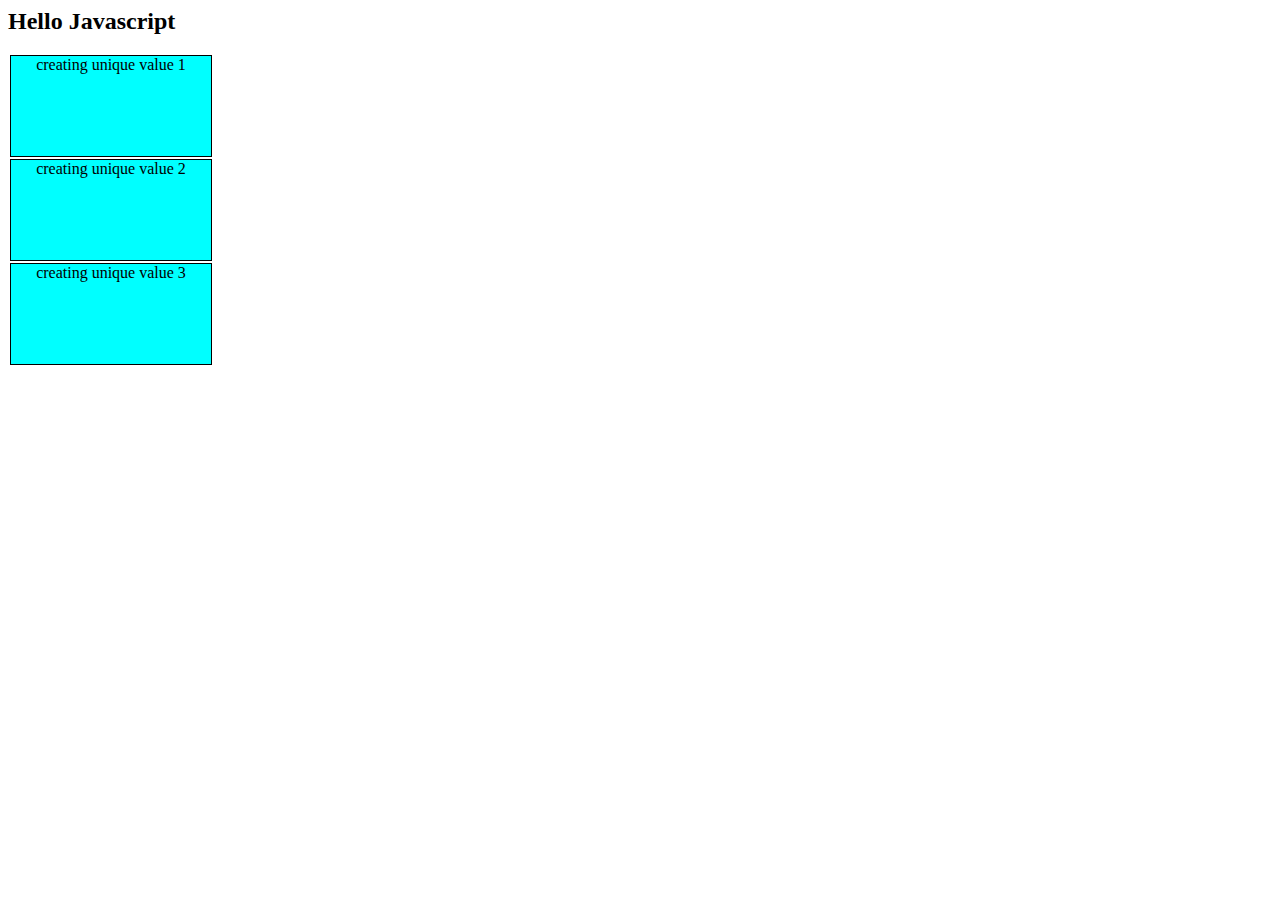
<file: 07_domm.html>
<html lang="en">
<head>
    <meta charset="UTF-8">
    <meta name="viewport" content="width=device-width, initial-scale=1.0">
    <title>Document</title>
    <link rel="stylesheet" href="09_.styling.css">
</head>
<body>
    <h2>Hello Javascript</h2>
    <div class="box">first box</div>
    <div class="box">second box</div>
    <div class="box"> third box</div>

    <script src="08_jav_dom.js"></script>
</body>
</html>
</file>
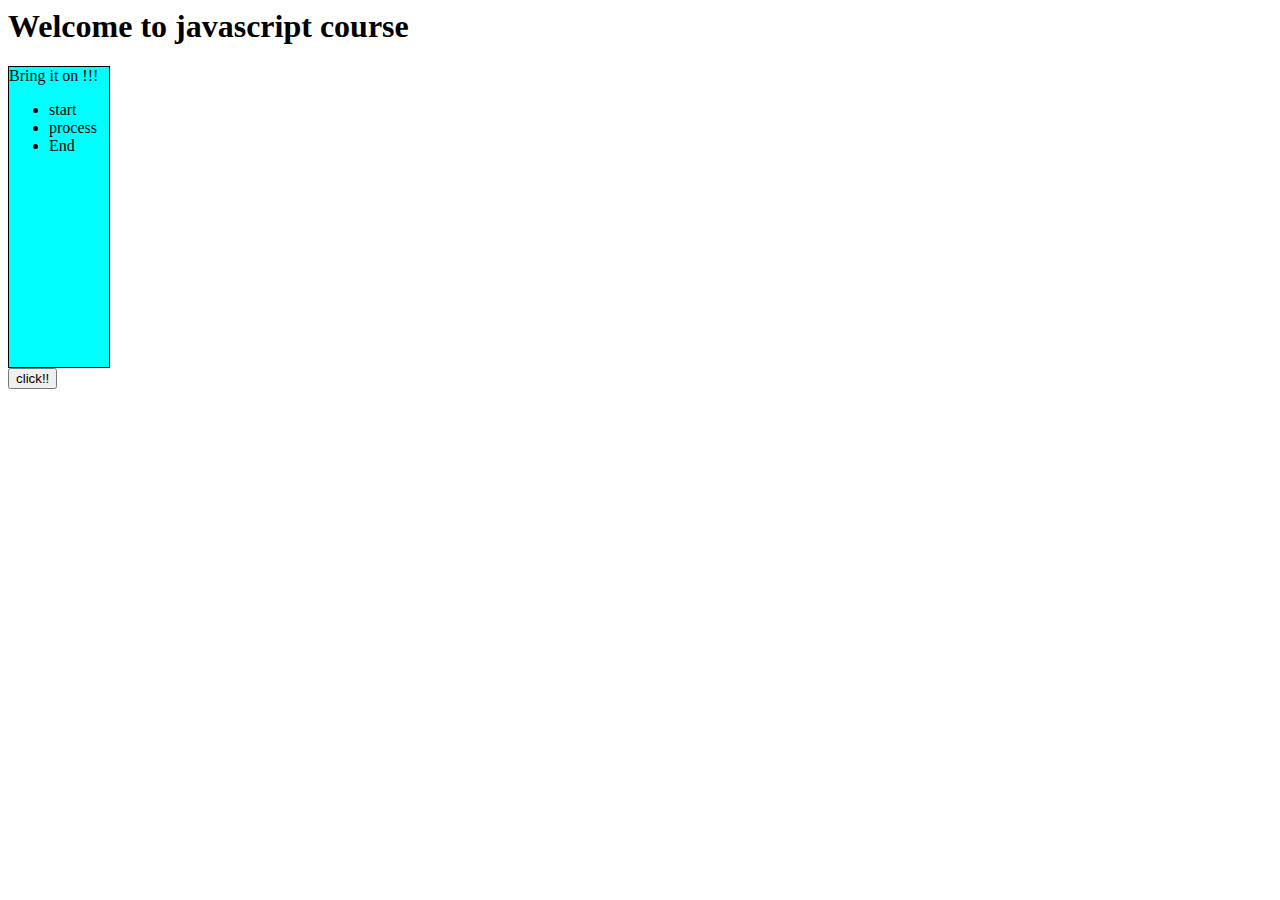
<file: 11_manu.html>
<html lang="en">
<head>
    <meta charset="UTF-8">
    <meta name="viewport" content="width=device-width, initial-scale=1.0">
    <title>Document</title>
    <link rel="stylesheet" href="12_manup.css">
</head>
<body>
    <div id="boss"  >Bring it on !!!
        <ul>
            <li>start</li>
            <li>process</li>
            <li>End</li>
        </ul>
    </div>
    <p>Styling using JS</p>
    <script src="10_manuplate.js"></script>
</body>
</html>
</file>
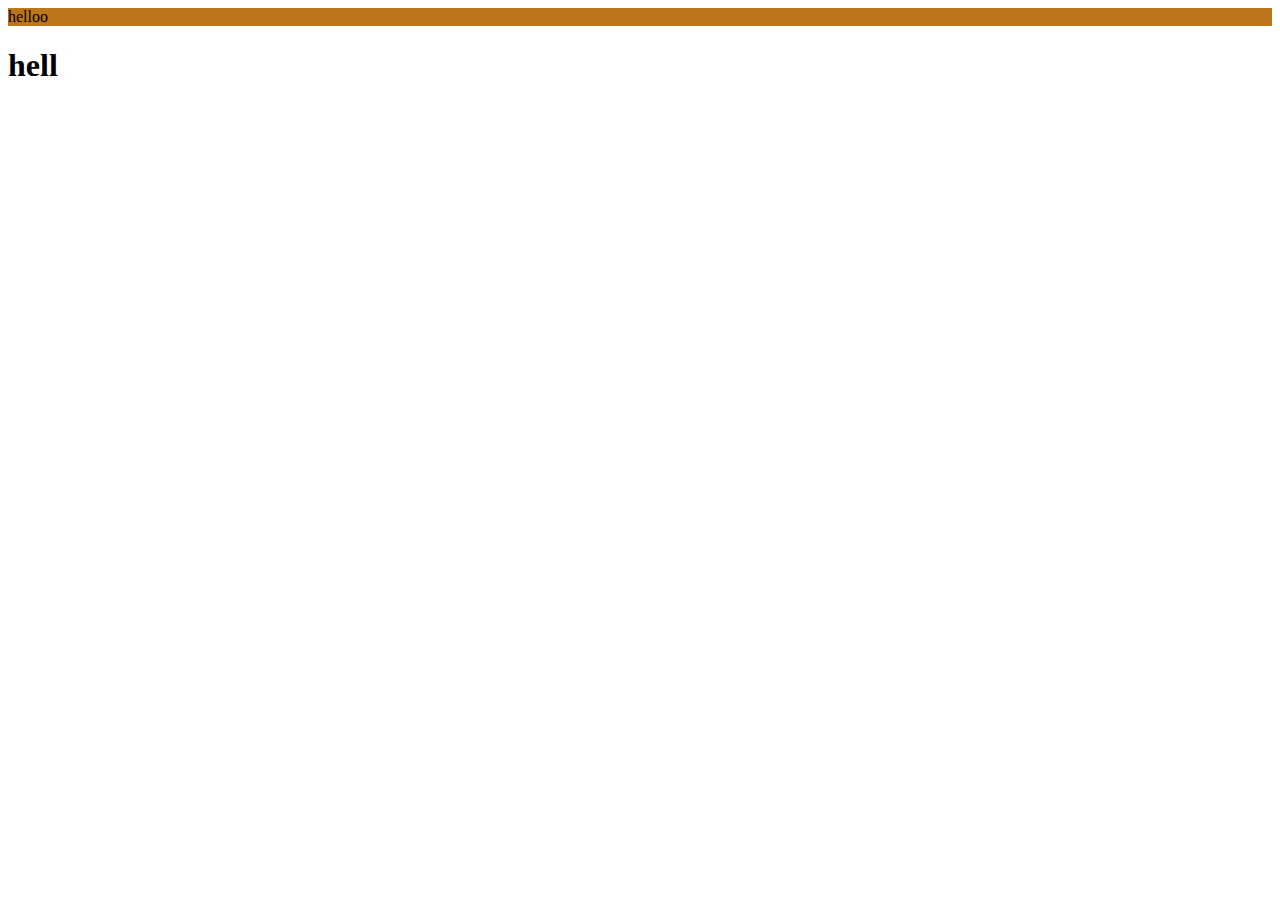
<file: 15_practice.html>
<html lang="en">
<head>
    <meta charset="UTF-8">
    <meta name="viewport" content="width=device-width, initial-scale=1.0">
    <title>Document</title>
    <link rel="stylesheet" href="14_pratice.css">
</head>
<body>
    <!-- <p class="box" style="background-color: aqua;">hellooo!!</p> -->
     <p class="buss">helloo</p>
    <script src="13_practice.js"></script>
    <h1>hell</h1>
</body>
</html>
</file>
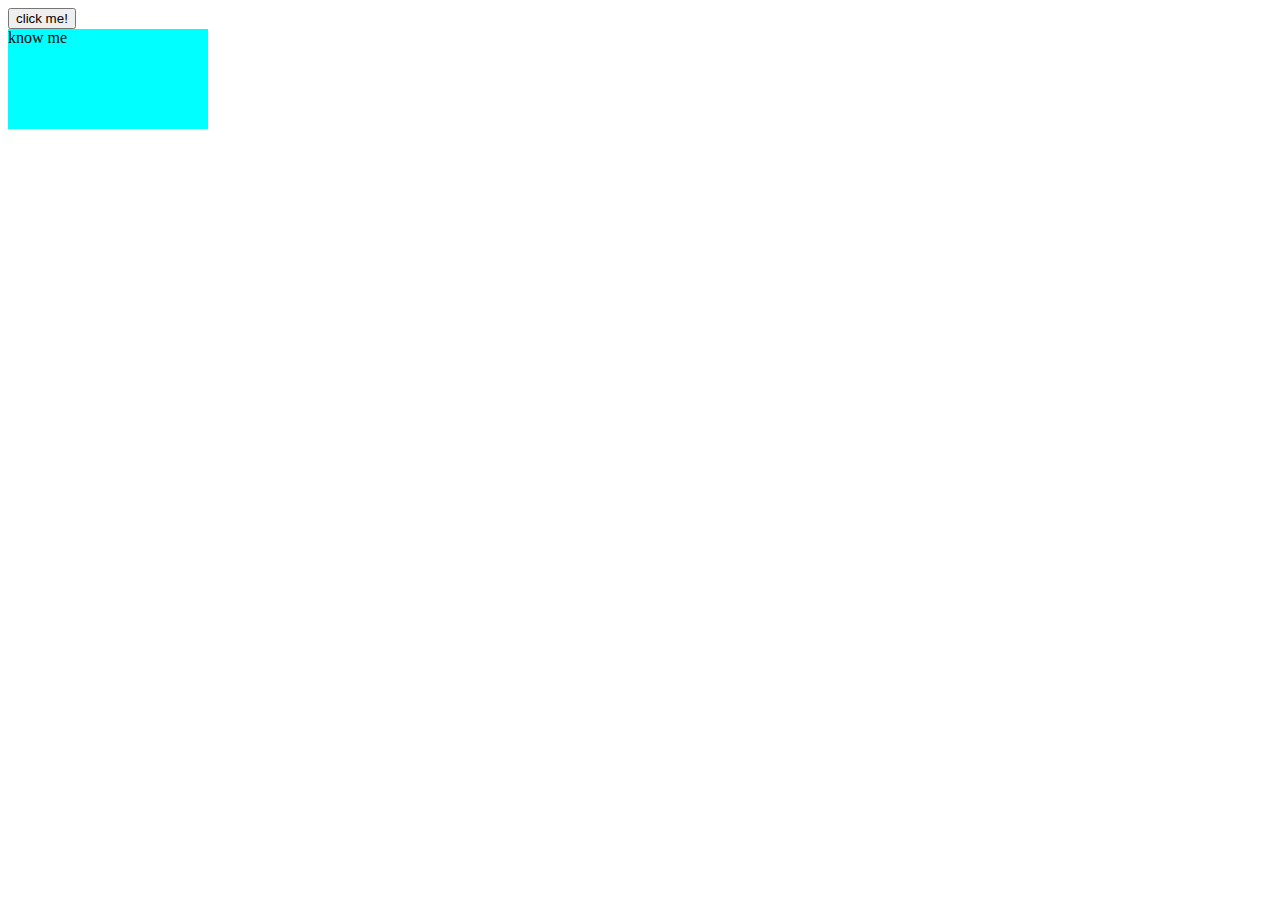
<file: 16_events.html>
<html lang="en">
<head>
    <meta charset="UTF-8">
    <meta name="viewport" content="width=device-width, initial-scale=1.0">
    <title>Document</title>
    <link rel="stylesheet" href="16_events.css">
</head>
<body>
    <button>click me!</button>
    <div>know me</div>
    <script src="16_events.js"></script>
</body>
</html>
</file>
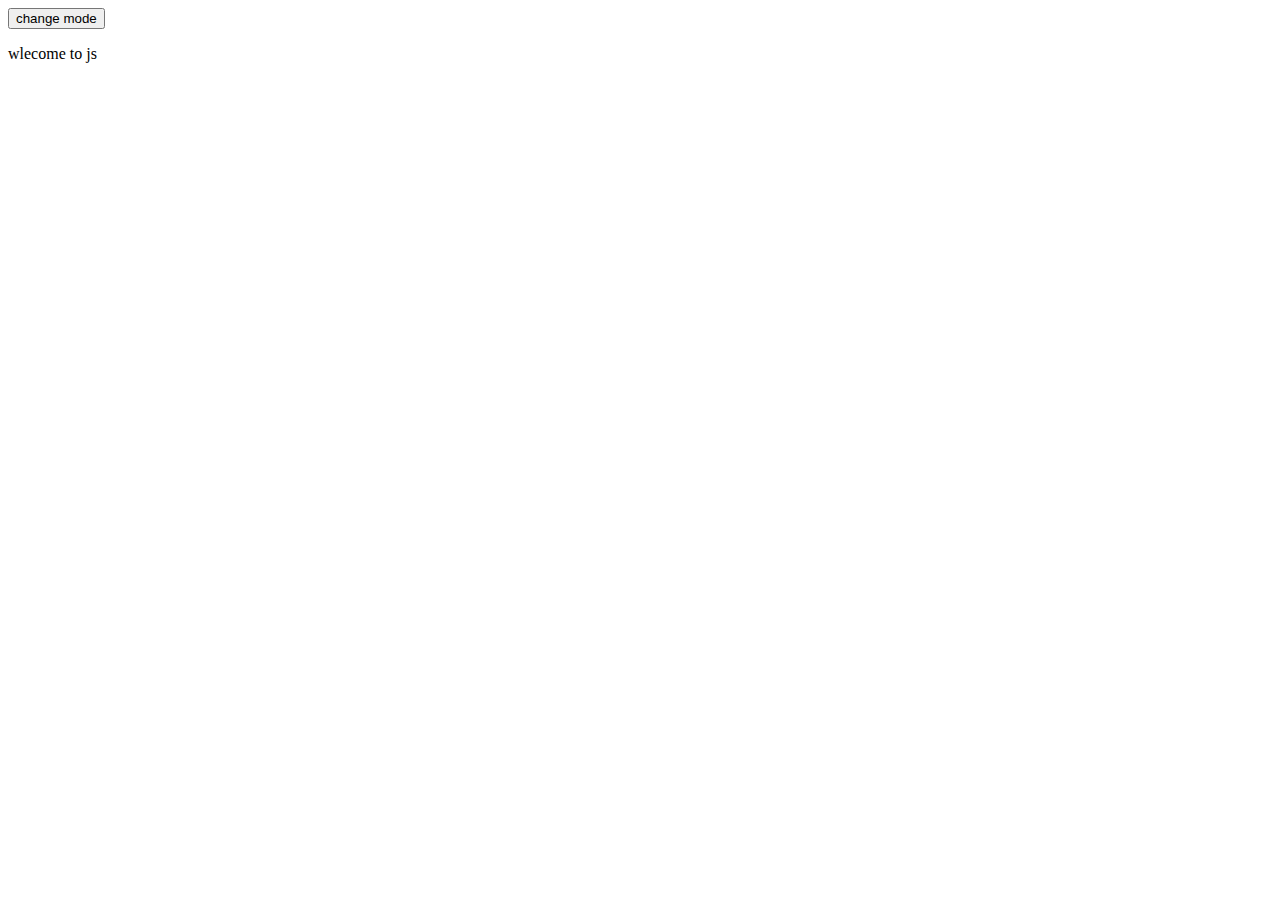
<file: 17_practice.html>
<html lang="en">
<head>
    <meta charset="UTF-8">
    <meta name="viewport" content="width=device-width, initial-scale=1.0">
    <title>Document</title>
    <link rel="stylesheet" href="17_practice.css">
</head>
<body>
    <button id="mode">change mode</button>
    <p>wlecome to js</p>
    <script src="17_practice.js"></script>

</body>
</html>
</file>
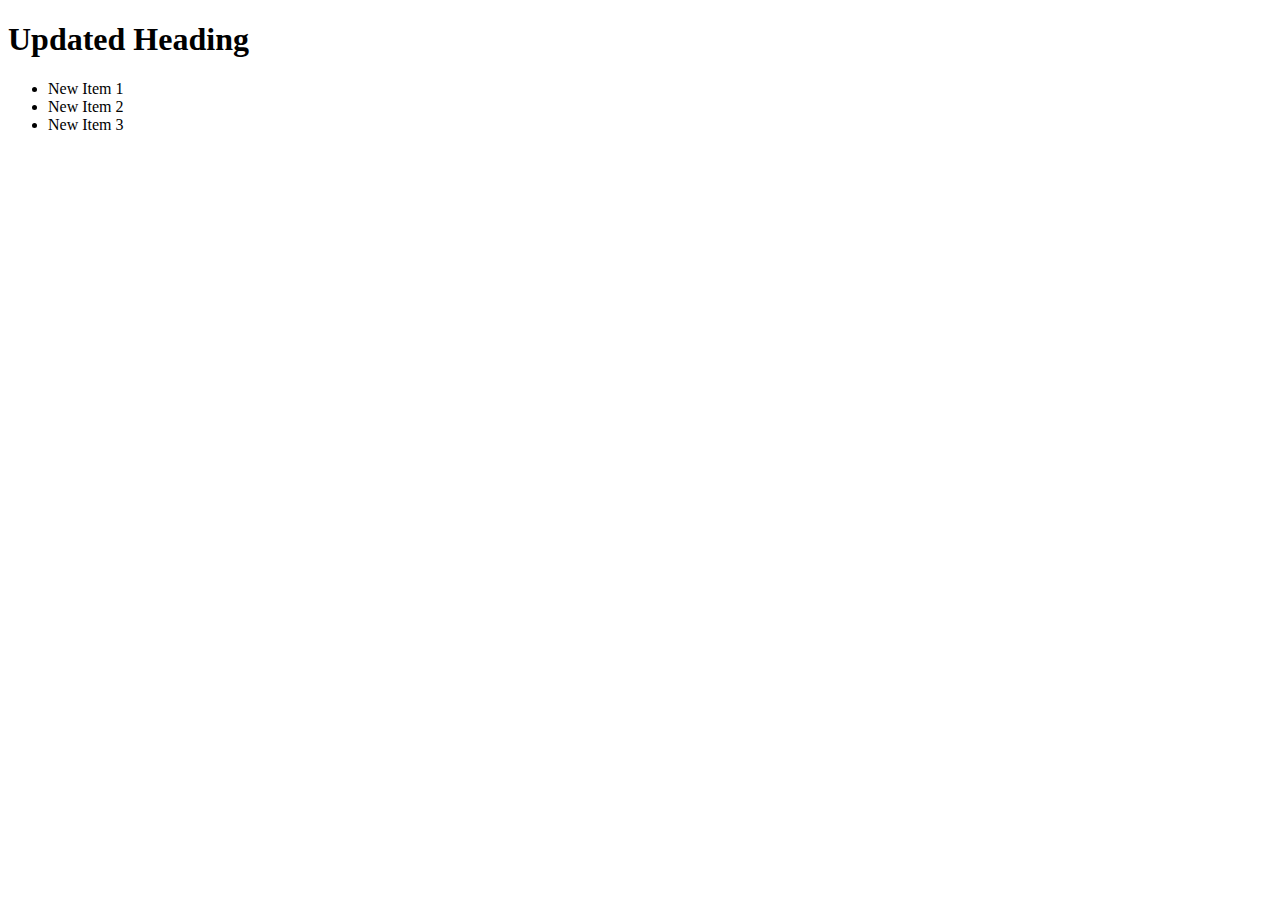
<file: fuest.html>
<!DOCTYPE html>
<html lang="en">
<head>
    <meta charset="UTF-8">
    <meta name="viewport" content="width=device-width, initial-scale=1.0">
    <title>Accessing HTML Elements</title>
</head>
<body>

<!-- Example HTML Content -->
<h1 id="heading">Hello World</h1>
<ul>
    <li>List item 1</li>
    <li>List item 2</li>
    <li>List item 3</li>
</ul>

<!-- JavaScript Section -->
<script>
// Accessing an element by ID using getElementById
var headingElement = document.getElementById("heading");
if (headingElement) {
    headingElement.innerHTML = "Updated Heading"; // Modify content
} else {
    alert("Element with ID 'heading' not found.");
}

// Accessing elements by tag name using getElementsByTagName
var listItems = document.getElementsByTagName("li");

// Modify content of individual elements without a for loop
listItems[0].textContent = "New Item 1";
listItems[1].textContent = "New Item 2";
listItems[2].textContent = "New Item 3";
</script>

</body>
</html>
</file>
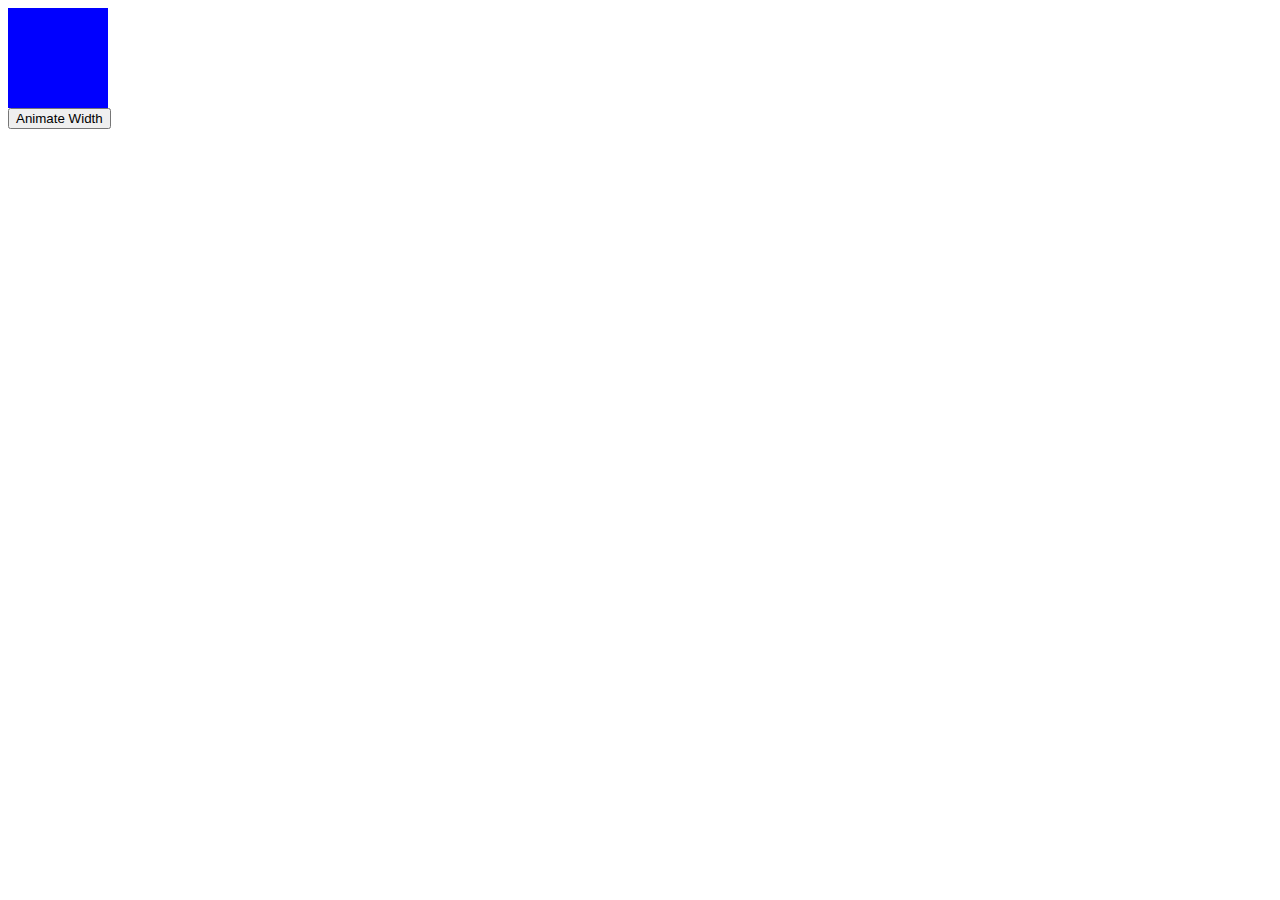
<file: hssh.html>
<!DOCTYPE html>
<html lang="en">
<head>
    <meta charset="UTF-8">
    <meta name="viewport" content="width=device-width, initial-scale=1.0">
    <title>Simple jQuery Animate Example</title>
    <style>
        #box {
            width: 100px;
            height: 100px;
            background-color: blue;
        }
    </style>
</head>
<body>
    <div id="box"></div>
    <button id="animateBtn">Animate Width</button>

    <script src="https://code.jquery.com/jquery-3.6.0.min.js"></script>
    <script>
        $(document).ready(function(){
            $('#animateBtn').click(function(){
                $('#box').animate({
                    width: '300px'
                }, 1000);
            });
        });
    </script>
</body>
</html>
</file>
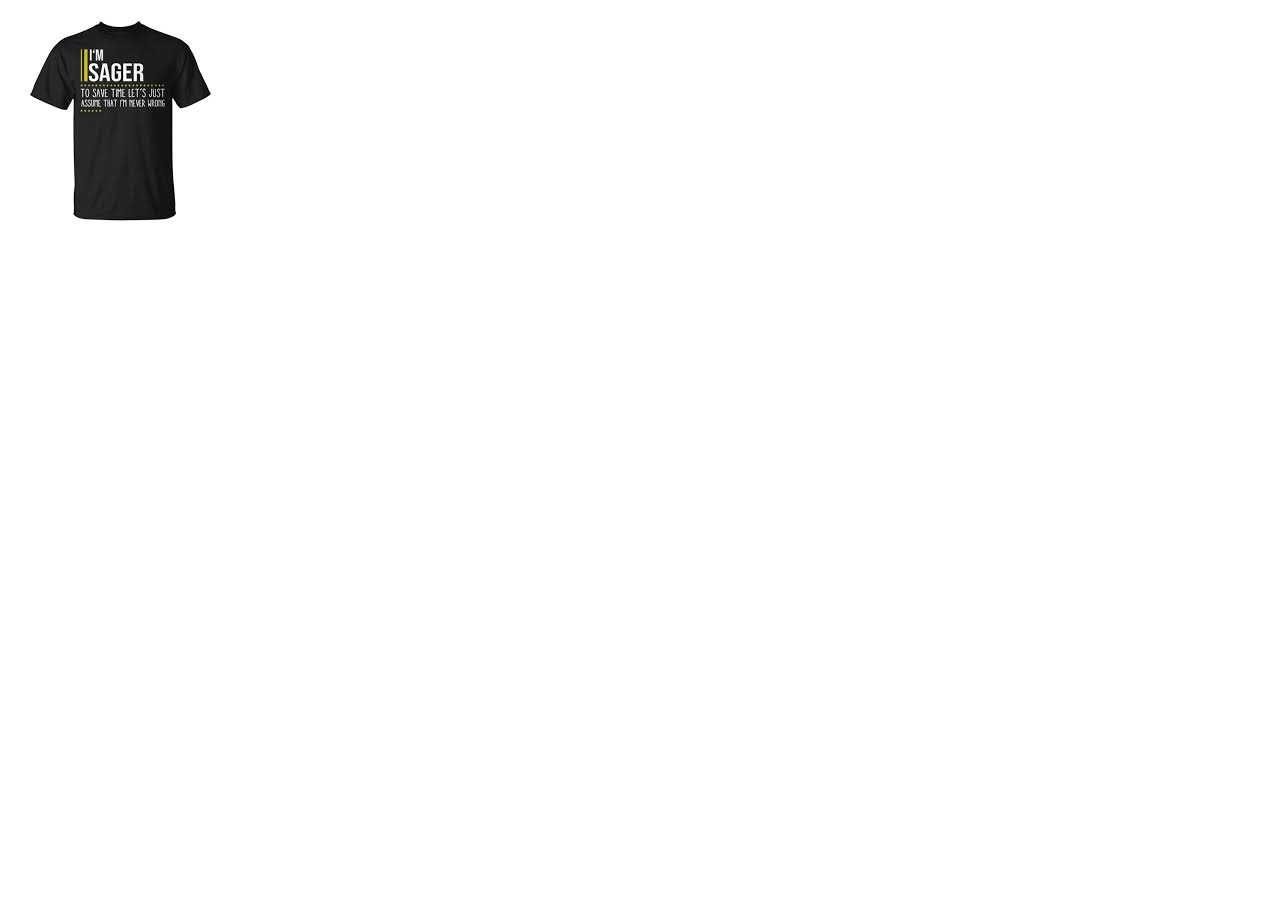
<file: jsj.html>
<!DOCTYPE html>
<html lang="en">
<head>
    <meta charset="UTF-8">
    <meta http-equiv="X-UA-Compatible" content="IE=edge">
    <meta name="viewport" content="width=device-width, initial-scale=1.0">
    <title>iost</title>
</head>
<body>
    <div>
        <a href="http://www.tuiost.edu.np" target="_blank">
            <img src="download.jfif" alt="iost">
        </a>
    </div>
</body>
</html>
</file>
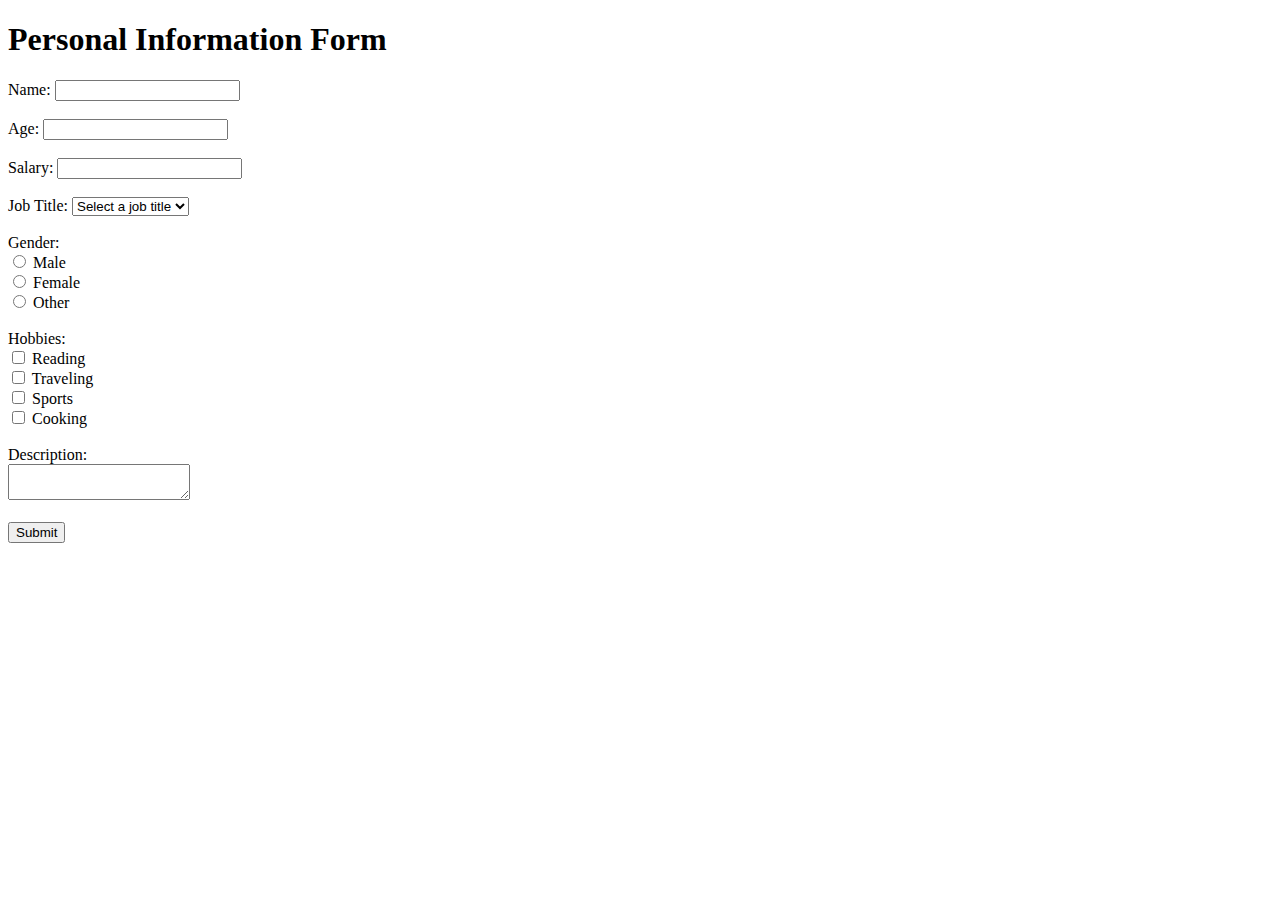
<file: sjs.html>
<!DOCTYPE html>
<html lang="en">
<head>
    <meta charset="UTF-8">
    <meta name="viewport" content="width=device-width, initial-scale=1.0">
    <title>Form Example</title>
</head>
<body>
    <h1>Personal Information Form</h1>
    <form action="#" method="post">
        <label for="name">Name:</label>
        <input type="text" id="name" name="name" required><br><br>

        <label for="age">Age:</label>
        <input type="number" id="age" name="age" min="0" required><br><br>

        <label for="salary">Salary:</label>
        <input type="number" id="salary" name="salary" step="0.01" required><br><br>

        <label for="job">Job Title:</label>
        <select id="job" name="job" required>
            <option value="">Select a job title</option>
            <option value="developer">Developer</option>
            <option value="designer">Designer</option>
            <option value="manager">Manager</option>
        </select><br><br>

        <label>Gender:</label><br>
        <input type="radio" id="male" name="gender" value="male" required>
        <label for="male">Male</label><br>
        <input type="radio" id="female" name="gender" value="female">
        <label for="female">Female</label><br>
        <input type="radio" id="other" name="gender" value="other">
        <label for="other">Other</label><br><br>

        <label>Hobbies:</label><br>
        <input type="checkbox" id="hobby1" name="hobbies" value="reading">
        <label for="hobby1">Reading</label><br>
        <input type="checkbox" id="hobby2" name="hobbies" value="traveling">
        <label for="hobby2">Traveling</label><br>
        <input type="checkbox" id="hobby3" name="hobbies" value="sports">
        <label for="hobby3">Sports</label><br>
        <input type="checkbox" id="hobby4" name="hobbies" value="cooking">
        <label for="hobby4">Cooking</label><br><br>

        <label for="description">Description:</label><br>
        <textarea id="description" name="description"></textarea><br><br>

        <button type="submit">Submit</button>
    </form>
</body>
</html>
</file>
<file: 09_.styling.css>
.box{
    height: 100px;
    width: 200px;
    border: 1px solid black ;
    margin: 2px;
    text-align: center;
    background-color: aqua;
}
</file>
<file: 12_manup.css>
#boss{
    height: 300px;
    width: 100px;
    border: 1px solid black;
    background-color: aqua;
}
</file>
<file: 14_pratice.css>
.buss{
    background-color: brown;
}

.newclass{
    background-color: rgb(188, 117, 25);
}
</file>
<file: 16_events.css>
div{
    height: 100px;
    width: 200px;
    background-color: aqua;
}
</file>
<file: 17_practice.css>
.dark{
    background-color: black;
    color: aliceblue;
}
.light{
    background-color: white;
    color: black;
}
</file>
